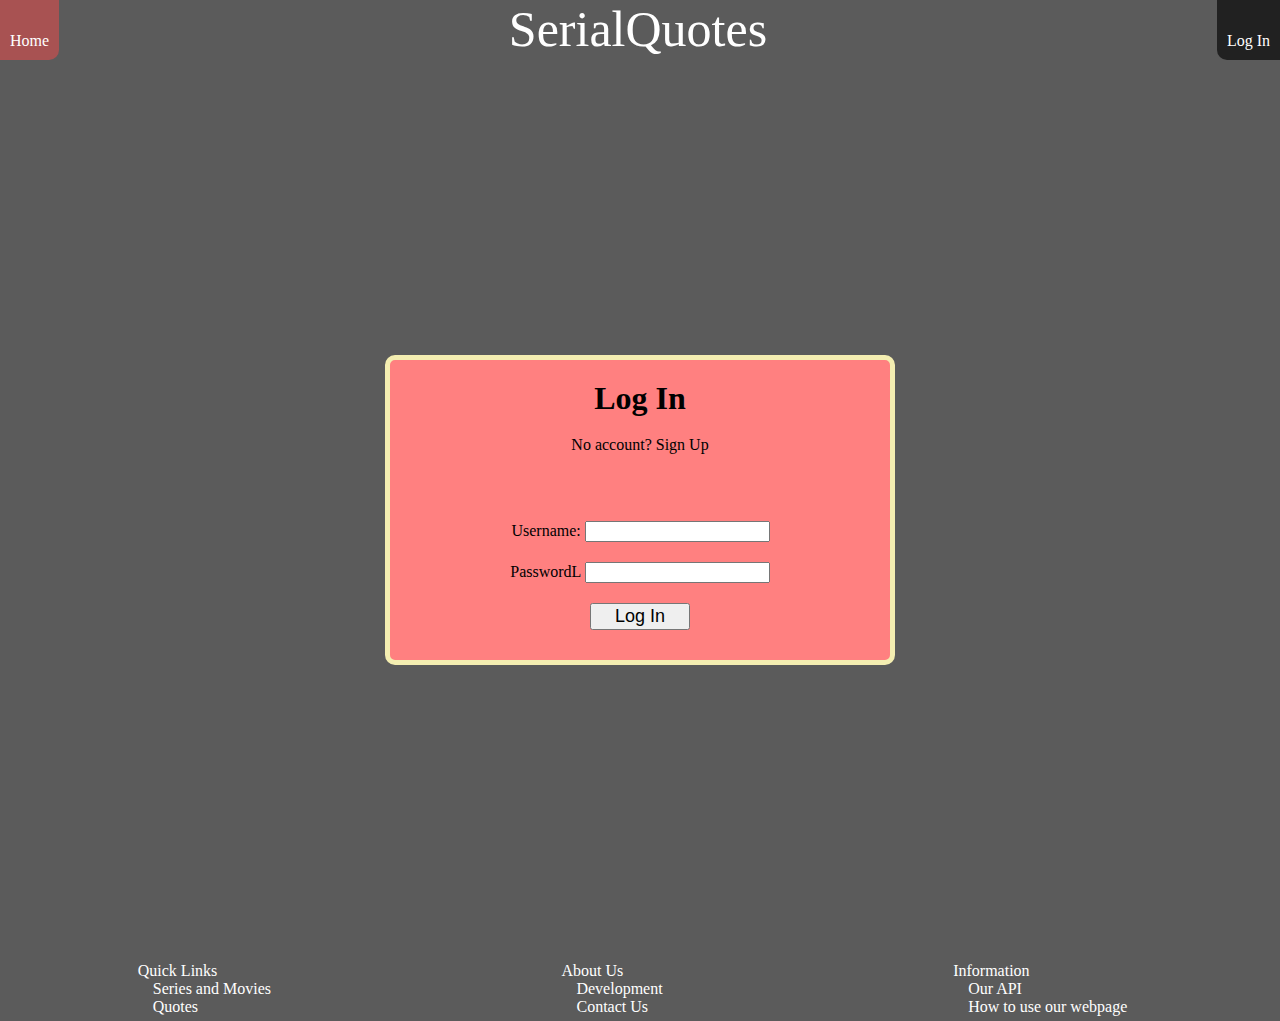
<file: public/login.html>
<!DOCTYPE html>
<html>
    <head>
        <meta charset="utf-8">
        <meta name="viewpoint" content="width=device-width">
        <title>Log In</title>
        <link href="./css/login.css" rel="stylesheet" type="text/css" />
    </head>
    <body>
        <section class="menubar">
            <label class="indexPage">Home</label>
            <div class="title">
                <label class="serialPage">Serial</label>
                <label class="quotePage">Quotes</label>
            </div>
            <label class="account">Log In</label>
        </section>
        <section class="results">
            <div class="login">
                <label class="login-title">Log In</label>
                <div class="signup-btn-label">
                    <label>No account?</label>
                    <label class="signup-btn">Sign Up</label>
                </div>
                <label class="login-error">Invalid username and/or password</label>
                <div class="login-user-pass">
                    <div class="login-username-label">
                        <label>Username: </label>
                        <input type="text" id="login-username">
                    </div>
                    <div class="login-password-label">
                        <label>PasswordL </label>
                        <input type="password" id="login-password">
                    </div>
                    <button id="login-btn">Log In</button>
                </div>
            </div>
            <div class="signup">
                <label class="signup-title">Sign Up</label>
                <div class="login-btn-label">
                    <label>Do you have an account?</label>
                    <label class="login-btn">Log In</label>
                </div>
                <label class="signup-error-user">The username already exist</label>
                <div class="signup-user-pass">
                    <div class="signup-username-label">
                        <label>Username: </label>
                        <input type="text" id="signup-username">
                    </div>
                    <div class="signup-password-label">
                        <label>Password: </label>
                        <input type="password" id="signup-password">
                    </div>
                    <button id="signup-btn">Sign Up</button>
                </div>
            </div>
        </section>
        <footer>
            <div class="mapPage">
                <label>Quick Links</label>
                <li go="serial">Series and Movies</li>
                <li go="quotes">Quotes</li>
            </div>
            <div class="aboutUs">
                <label>About Us</label>
                <li go="develop">Development</li>
                <li go="contact">Contact Us</li>
            </div>
            <div class="information">
                <label>Information</label>
                <li go="api">Our API</li>
                <li go="use">How to use our webpage</li>
            </div>
            <script src="./js/login.js"></script>
        </footer>
    </body>
</html>
</file>
<file: public/css/login.css>
body{
    margin: 0px;
    padding: 0px;
    height: 100vh;
    -ms-overflow-style: none;
}

body::-webkit-scrollbar{
    display: none;
}

.menubar{
    display: flex;
    align-items: flex-end;
    justify-content: space-between;
    background-color: #5b5b5b;
    color: white;
    height: 60px;
}

.title{
    display: flex;
    font-size: 50px;
    height: 60px;
}

.account{
    padding: 0px 10px 10px 10px;
    padding-top: 100%;
    background-color: #212121;
    border-bottom-left-radius: 10px;
}

.indexPage{
    padding: 0px 10px 10px 10px;
    padding-top: 100%;
    background-color: #212121;
    border-bottom-right-radius: 10px;
}

.menubar > label:hover{
    cursor: pointer;
    background-color: rgb(168, 82, 82);
}

.serialPage:hover{
    cursor: pointer;
    background-color: #212121;
    border-bottom-left-radius: 10px;
}

.quotePage:hover{
    cursor: pointer;
    background-color: #212121;
    border-bottom-right-radius: 10px;
}

.results{
    display: flex;
    height: 100%;
    background-color: #5b5b5b;
    align-items: center;
    justify-content: center;
}

.login, .signup{
    display: flex;
    flex-direction: column;
    background-color: rgb(255, 128, 128);
    height: 300px;
    width: 500px;
    align-items: center;
    justify-content: space-evenly;
    border: solid 5px;
    border-color: rgb(244,238,177);
    border-radius: 10px;
}

.signup{
    display: none;
}

.login-title, .signup-title{
    font-size: xx-large;
    font-weight: bold;
}

.signup-btn:hover, .login-btn:hover{
    cursor: pointer;
}

.login-user-pass, .signup-user-pass{
    text-align: -webkit-center;
}

.login-user-pass > button, .signup-user-pass > button{
    margin: 10px;
    width: 100px;
    font-size: large;
    text-align: center;
}

.login-username-label, .login-password-label, .signup-username-label, .signup-password-label{
    text-align: right;
    padding: 10px;
}

.login-error, .signup-error-user{
    opacity: 0;
    width: 400px;
    text-align: center;
}

footer{
    display: flex;
    background-color: #5b5b5b;
    color: white;
    justify-content: space-around;
    padding: 2px 0px 5px 0px;
}

li{
    list-style: none;
    padding: 0px 15px 0px 15px;
}

li:hover{
    cursor: pointer;
    background-color: #212121;
    border-radius: 10px;
}
</file>
